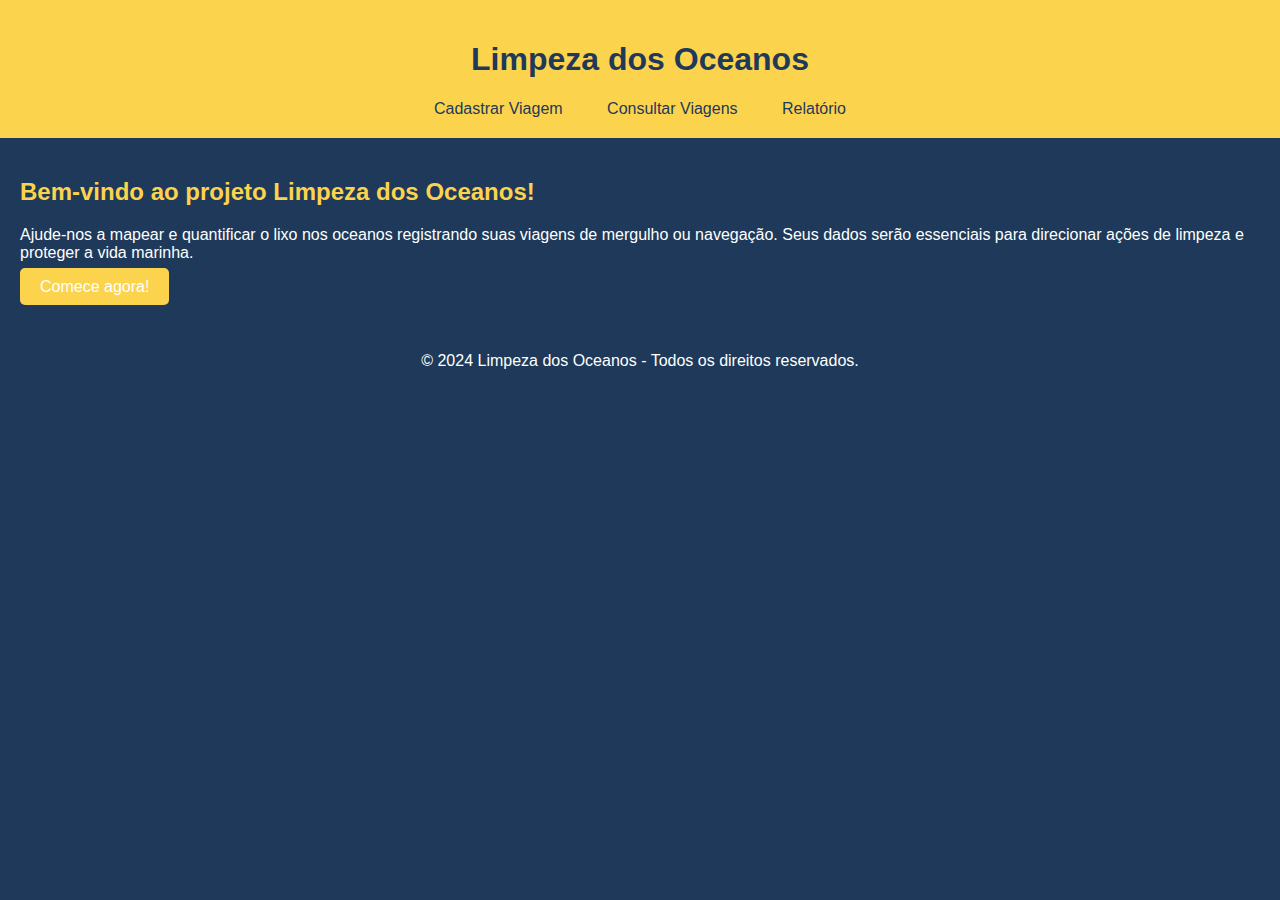
<file: GS-HTML/index.html>
<!DOCTYPE html>
<html lang="pt-BR">
<head>
    <meta charset="UTF-8">
    <meta name="viewport" content="width=device-width, initial-scale=1.0">
    <title>Limpeza dos Oceanos: Registro de Viagens</title>
    <link rel="stylesheet" href="style.css">
</head>
<body>
    <header>
        <h1>Limpeza dos Oceanos</h1>
        <nav>
            <a href="cadastro.html">Cadastrar Viagem</a>
            <a href="consulta.html">Consultar Viagens</a>
            <a href="relatorio.html">Relatório</a>
        </nav>
    </header>

    <main>
        <section id="introducao">
            <h2>Bem-vindo ao projeto Limpeza dos Oceanos!</h2>
            <p>Ajude-nos a mapear e quantificar o lixo nos oceanos registrando suas viagens de mergulho ou navegação. Seus dados serão essenciais para direcionar ações de limpeza e proteger a vida marinha.</p>
            <a href="cadastro.html" class="btn">Comece agora!</a>
        </section>
    </main>

    <footer>
        <p>&copy; 2024 Limpeza dos Oceanos - Todos os direitos reservados.</p>
    </footer>
</body>
</html>
</file>
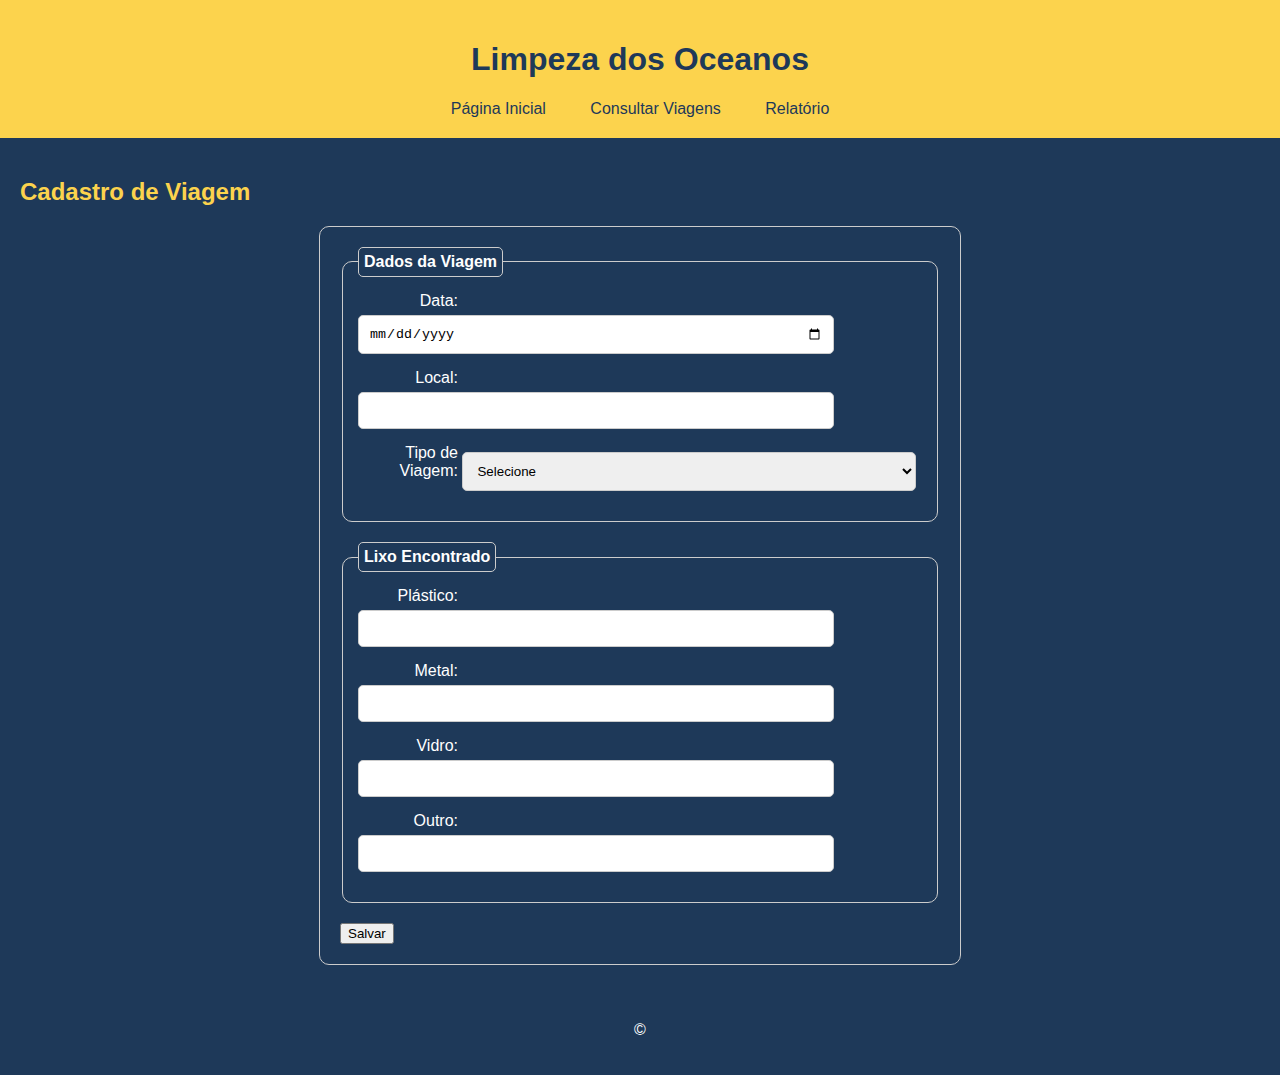
<file: GS-HTML/cadastro.html>
<!DOCTYPE html>
<html lang="pt-BR">
<head>
    <meta charset="UTF-8">
    <meta name="viewport" content="width=device-width, initial-scale=1.0">
    <title>Limpeza dos Oceanos: Cadastro de Viagem</title>
    <link rel="stylesheet" href="style.css">
</head>
<body>
    <header>
        <h1>Limpeza dos Oceanos</h1>
        <nav>
            <a href="index.html">Página Inicial</a>
            <a href="consulta.html">Consultar Viagens</a>
            <a href="relatorio.html">Relatório</a>
        </nav>
    </header>

    <section id="cadastro">
        <h2>Cadastro de Viagem</h2>
        <form id="form-cadastro">
            <fieldset>
                <legend>Dados da Viagem</legend>
                <div class="campo">
                    <label for="data">Data:</label>
                    <input type="date" id="data" name="data" required>
                </div>
                <div class="campo">
                    <label for="local">Local:</label>
                    <input type="text" id="local" name="local" required>
                </div>
                <div class="campo">
                    <label for="tipoViagem">Tipo de Viagem:</label>
                    <select id="tipoViagem" name="tipoViagem" required>
                        <option value="">Selecione</option>
                        <option value="mergulho">Mergulho</option>
                        <option value="navegacao">Navegação</option>
                    </select>
                </div>
            </fieldset>

            <fieldset>
                <legend>Lixo Encontrado</legend>
                <div class="campo">
                    <label for="plastico">Plástico:</label>
                    <input type="number" id="plastico" name="plastico" min="0">
                </div>
                <div class="campo">
                    <label for="metal">Metal:</label>
                    <input type="number" id="metal" name="metal" min="0">
                </div>
                <div class="campo">
                    <label for="vidro">Vidro:</label>
                    <input type="number" id="vidro" name="vidro" min="0">
                </div>
                <div class="campo">
                    <label for="outro">Outro:</label>
                    <input type="number" id="outro" name="outro" min="0">
                </div>
            </fieldset>

            <button type="submit">Salvar</button>
        </form>
        <div id="mensagem-cadastro"></div>
    </section>

    <footer>
        <p>&copy;
</file>
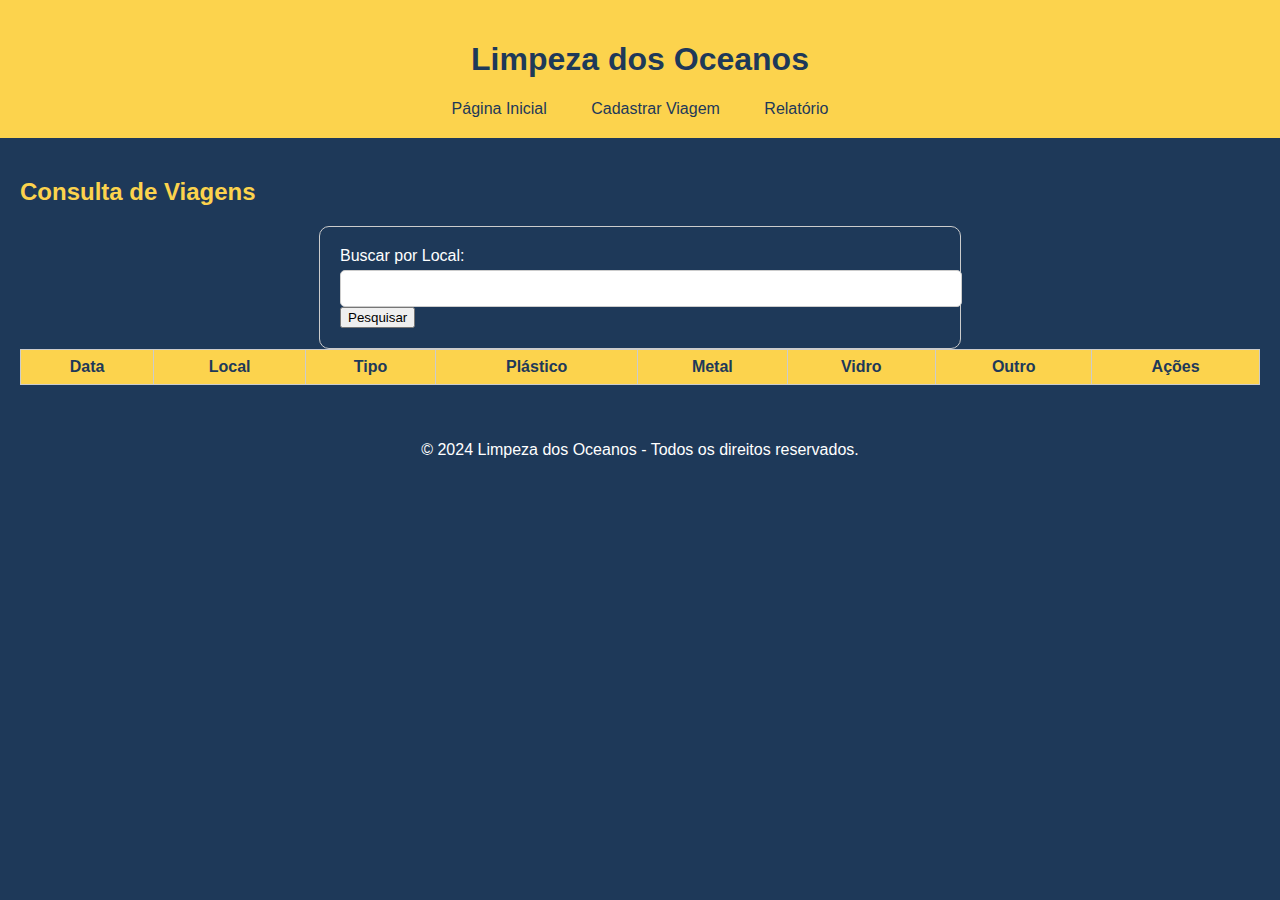
<file: GS-HTML/consulta.html>
<!DOCTYPE html>
<html lang="pt-BR">
<head>
    <meta charset="UTF-8">
    <meta name="viewport" content="width=device-width, initial-scale=1.0">
    <title>Limpeza dos Oceanos: Consulta de Viagens</title>
    <link rel="stylesheet" href="style.css">
</head>
<body>
    <header>
        <h1>Limpeza dos Oceanos</h1>
        <nav>
            <a href="index.html">Página Inicial</a>
            <a href="cadastro.html">Cadastrar Viagem</a>
            <a href="relatorio.html">Relatório</a>
        </nav>
    </header>

    <section id="consulta">
        <h2>Consulta de Viagens</h2>
        <form id="form-consulta">
            <label for="busca">Buscar por Local:</label>
            <input type="text" id="busca" name="busca">
            <button type="button" id="btn-pesquisar">Pesquisar</button>
        </form>

        <table id="tabela-viagens">
            <thead>
                <tr>
                    <th>Data</th>
                    <th>Local</th>
                    <th>Tipo</th>
                    <th>Plástico</th>
                    <th>Metal</th>
                    <th>Vidro</th>
                    <th>Outro</th>
                    <th>Ações</th>
                </tr>
            </thead>
            <tbody>
            </tbody>
        </table>
    </section>

    <footer>
        <p>&copy; 2024 Limpeza dos Oceanos - Todos os direitos reservados.</p>
    </footer>

    <script src="script.js"></script>
</body>
</html>
</file>
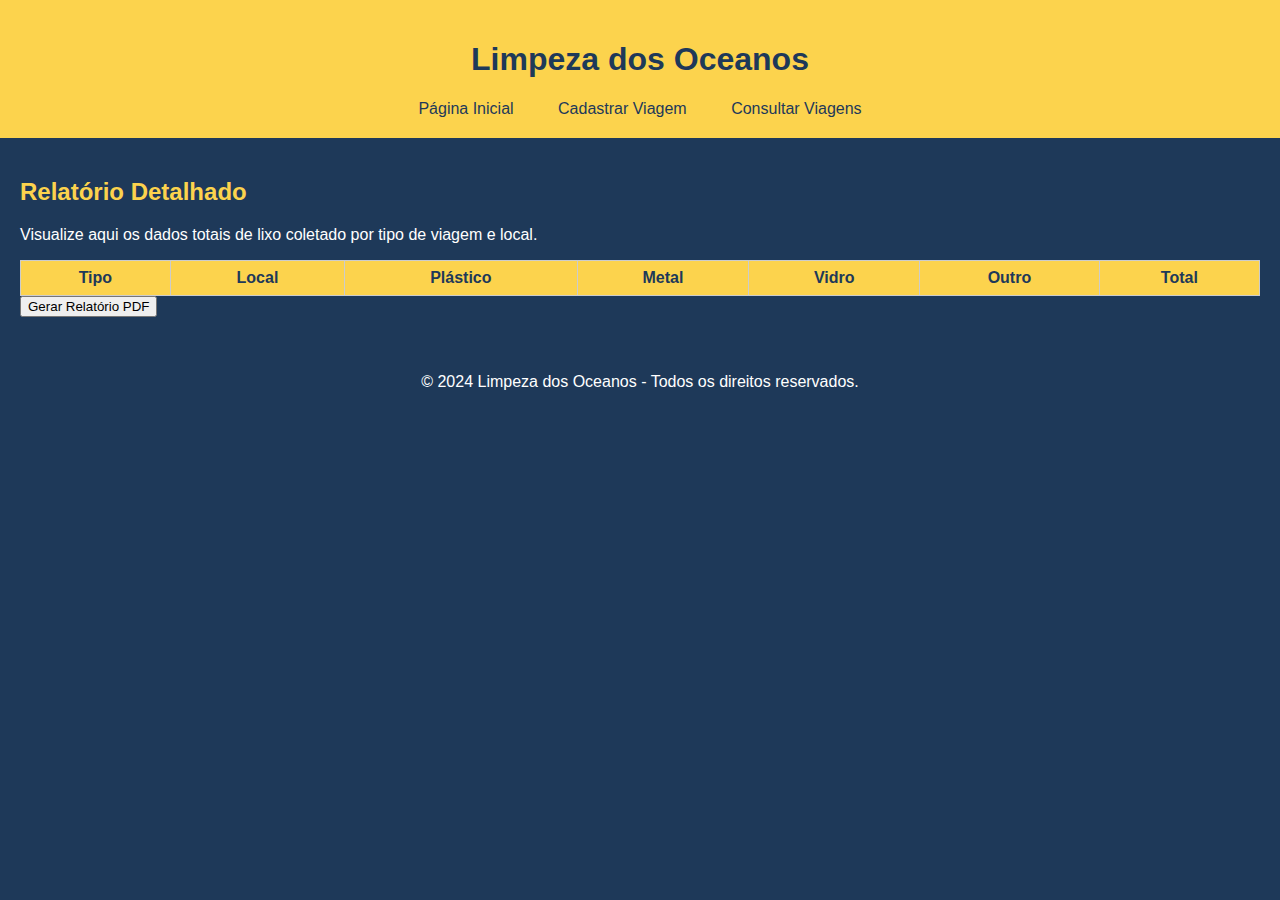
<file: GS-HTML/relatorio.html>
<!DOCTYPE html>
<html lang="pt-BR">
<head>
    <meta charset="UTF-8">
    <meta name="viewport" content="width=device-width, initial-scale=1.0">
    <title>Limpeza dos Oceanos: Relatório Detalhado</title>
    <link rel="stylesheet" href="style.css">
</head>
<body>
    <header>
        <h1>Limpeza dos Oceanos</h1>
        <nav>
            <a href="index.html">Página Inicial</a>
            <a href="cadastro.html">Cadastrar Viagem</a>
            <a href="consulta.html">Consultar Viagens</a>
        </nav>
    </header>

    <section id="relatorio">
        <h2>Relatório Detalhado</h2>
        <p>Visualize aqui os dados totais de lixo coletado por tipo de viagem e local.</p>

        <div id="tabela-relatorio-container">
            <table id="tabela-relatorio">
                <thead>
                    <tr>
                        <th>Tipo</th>
                        <th>Local</th>
                        <th>Plástico</th>
                        <th>Metal</th>
                        <th>Vidro</th>
                        <th>Outro</th>
                        <th>Total</th>
                    </tr>
                </thead>
                <tbody>
                </tbody>
            </table>
        </div>

        <button id="btn-gerar-relatorio">Gerar Relatório PDF</button>
    </section>

    <footer>
        <p>&copy; 2024 Limpeza dos Oceanos - Todos os direitos reservados.</p>
    </footer>

    <script src="script.js"></script>
</body>
</html>
</file>
<file: GS-HTML/style.css>
body {
    background-color: #1E3959; /* Azul marinho escuro */
    color: #FFFFFF; /* Branco */
    font-family: Arial, sans-serif;
    margin: 0;
    padding: 0;
}

header {
    background-color: #FCD34D; /* Amarelo */
    padding: 20px;
    text-align: center;
}

h1 {
    color: #1E3959; /* Azul marinho escuro */
}

nav a {
    color: #1E3959; /* Azul marinho escuro */
    text-decoration: none;
    padding: 5px 10px;
    margin: 0 10px;
}

nav a:hover {
    background-color: #FCD34D; /* Amarelo */
    color: #FFFFFF; /* Branco */
}

section {
    padding: 20px;
}

h2 {
    color: #FCD34D; /* Amarelo */
}

label {
    display: block;
    margin-bottom: 5px;
}

input[type="text"],
input[type="date"],
input[type="number"],
select {
    width: 100%;
    padding: 10px;
    border: 1px solid #CCC;
    border-radius: 5px;
}

input[type="submit"] {
    background-color: #FCD34D; /* Amarelo */
    color: #FFFFFF; /* Branco */
    padding: 10px 20px;
    border: none;
    border-radius: 5px;
    cursor: pointer;
}

input[type="submit"]:hover {
    background-color: #1E3959; /* Azul marinho escuro */
}

table {
    width: 100%;
    border-collapse: collapse;
}

th, td {
    border: 1px solid #CCC;
    padding: 8px;
}

th {
    background-color: #FCD34D; /* Amarelo */
    color: #1E3959; /* Azul marinho escuro */
}

.campo {
    margin-bottom: 15px;
}

.btn {
    background-color: #FCD34D; /* Amarelo */
    color: #FFFFFF; /* Branco */
    padding: 10px 20px;
    border: none;
    border-radius: 5px;
    cursor: pointer;
    text-decoration: none;
}

.btn:hover {
    background-color: #1E3959; /* Azul marinho escuro */
}

footer {
    background-color: #1E3959; /* Azul marinho escuro */
    color: #FFFFFF; /* Branco */
    padding: 20px;
    text-align: center;
}
form {
    max-width: 600px;
    margin: 0 auto;
    padding: 20px;
    border: 1px solid #CCC;
    border-radius: 10px;
}

fieldset {
    margin-bottom: 20px;
    border: 1px solid #CCC;
    padding: 15px;
    border-radius: 10px;
}

legend {
    font-weight: bold;
    padding: 5px;
    border: 1px solid #CCC;
    border-radius: 5px;
}

.campo label {
    display: inline-block;
    width: 100px;
    text-align: right;
}

.campo input[type="text"],
.campo input[type="date"],
.campo input[type="number"],
.campo select {
    width: calc(100% - 110px);
}
</file>
